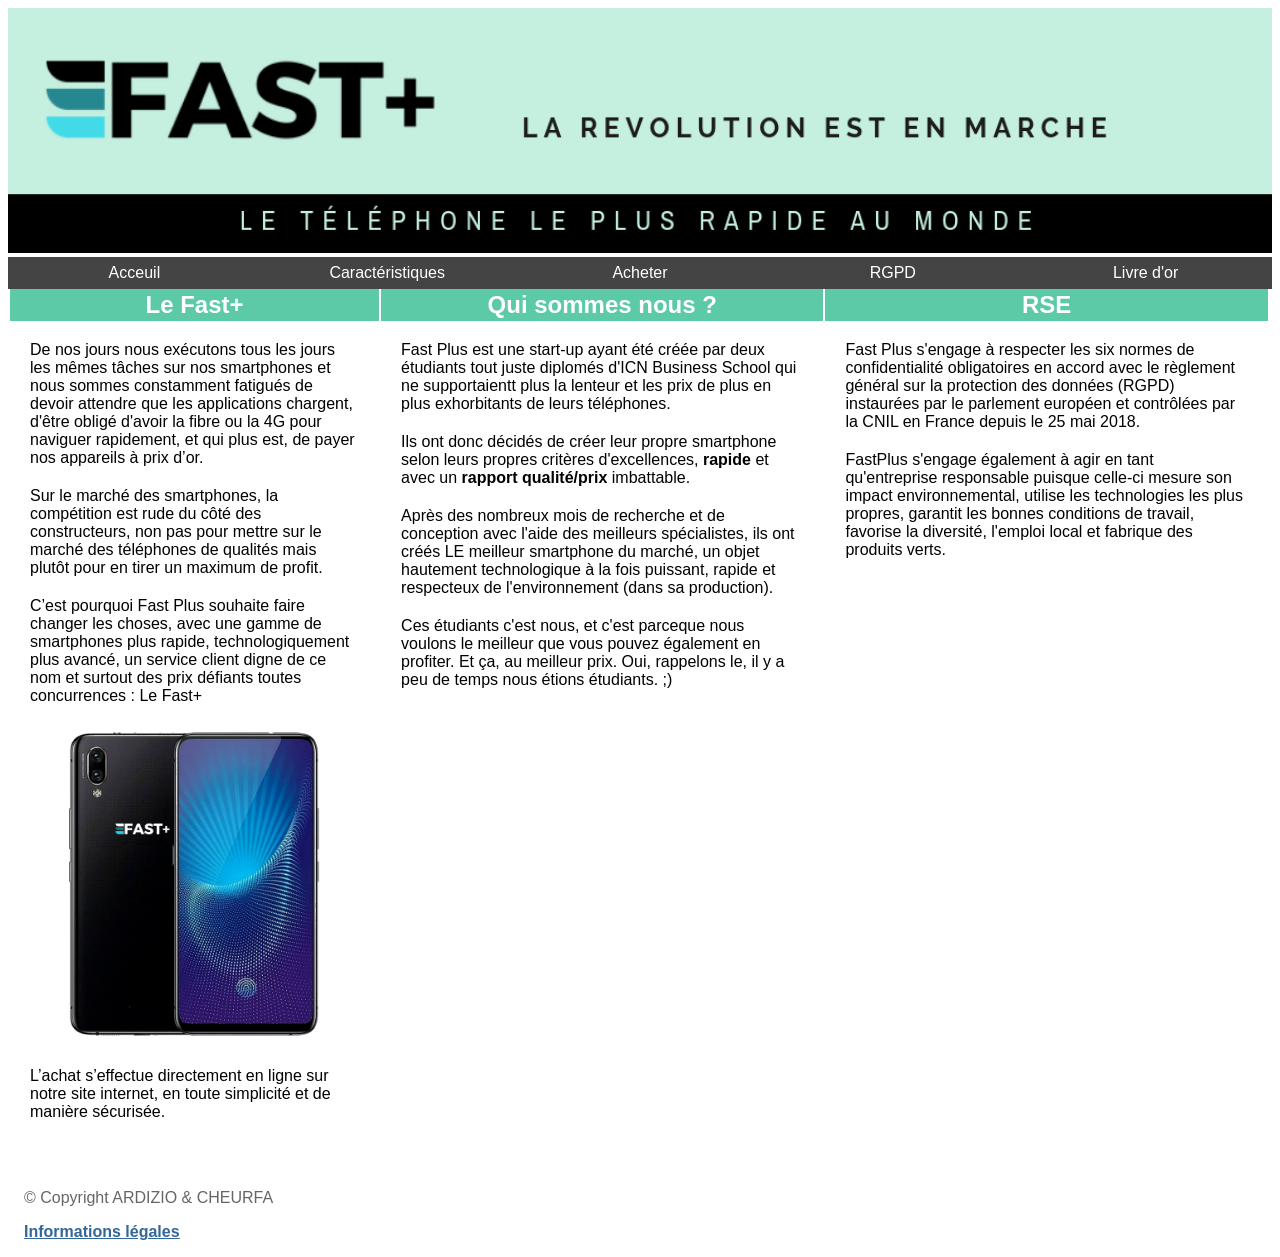
<file: index.html>
<!DOCTYPE HTML
    PUBLIC "-//W3C//DTD XHTML 1.0 Strict //EN"
   "http://www.w3.org/TR/xhtml11/DTD/xhtml11-strick.dtd">
<html lang="fr">

<head>
  <title>Fast+ ! Le smartphone le plus rapide au monde</title>
  <meta charset="utf-8">
  <meta name="description" content="TP CSS Thierry ARDIZIO & Patrick CHEURFA">
  <meta name="keywords" content="HTML, XHTML, ICN, TP, CSS">
  <meta name="author" content="Thierry ARDIZIO & Patrick CHEURFA">
  <meta charset="utf-8">
  <link rel="stylesheet" href="monstyle4.css" />
</head>

<header>

  <div class="img">
    <img src="images/bannieretop.png">
  </div>

</header>

<body>

	<div id="menu">
		<ul>
			<li><a href="index.html">Acceuil</a></li>
			<li><a href="cts.html">Caractéristiques</a></li>
			<li><a href="acheter1.php">Acheter</a></li>
			<li><a href="RGPD.html">RGPD</a></li>
      <li><a href="livredor.php">Livre d'or</a></li>
		</ul>
	</div>
	<div id="col1">
		<h2>Le Fast+</h2>
    <p>De nos jours nous exécutons tous les jours les mêmes tâches sur nos smartphones et nous sommes constamment fatigués de devoir attendre que les applications chargent, d'être obligé d'avoir la fibre ou la 4G pour naviguer rapidement, et qui plus est, de payer nos appareils à prix d’or.</p>
    <p>Sur le marché des smartphones, la compétition est rude du côté des constructeurs, non pas pour mettre sur le marché des téléphones de qualités mais plutôt pour en tirer un maximum de profit.</p>
    <p>C’est pourquoi Fast Plus souhaite faire changer les choses, avec une gamme de smartphones plus rapide, technologiquement plus avancé, un service client digne de ce nom et surtout des prix défiants toutes concurrences : Le Fast+</p>
		<p align="left"><a href="cts.html"> <img src="images/telfastp.png"> </a></p>
    <p>L’achat s’effectue directement en ligne sur notre site internet, en toute simplicité et de manière sécurisée.</p>
	</div>
	<div id="col2">
		<h2>Qui sommes nous ?</h2>
    <p align="left"> Fast Plus est une start-up ayant été créée par deux étudiants tout juste diplomés d'ICN Business School qui ne supportaientt plus la lenteur et les prix de plus en plus exhorbitants de leurs téléphones.
    <p> Ils ont donc décidés de créer leur propre smartphone selon leurs propres critères d'excellences, <b> rapide </b> et avec un <b> rapport qualité/prix </b> imbattable.</p>
    <p>Après des nombreux mois de recherche et de conception avec l'aide des meilleurs spécialistes, ils ont créés LE meilleur smartphone du marché, un objet hautement technologique à la fois puissant, rapide et respecteux de l'environnement (dans sa production).</p>
    <p>Ces étudiants c'est nous, et c'est parceque nous voulons le meilleur que vous pouvez également en profiter. Et ça, au meilleur prix. Oui, rappelons le, il y a peu de temps nous étions étudiants. ;)</p>
    </p>
	</div>
  <div id="col3">
		<h2>RSE</h2>
    <p align="left">
      Fast Plus s'engage à respecter les six normes de confidentialité obligatoires en accord avec le règlement général sur la protection des données (RGPD) instaurées par le parlement européen et contrôlées par la CNIL en France depuis le 25 mai
      2018.
      <p> FastPlus s'engage également à agir en tant qu'entreprise responsable puisque celle-ci mesure son impact environnemental, utilise les technologies les plus propres, garantit les bonnes conditions de travail, favorise la diversité,
      l'emploi local et fabrique des produits verts. </p> </b>
    </p>
	</div>

  <div class="mention">
    <p> © Copyright ARDIZIO & CHEURFA </p>
    <p> <b> <u> <a href="RGPD.html">Informations légales </b> </u> </a> </p>
  </div>

</body>

</html>
</file>
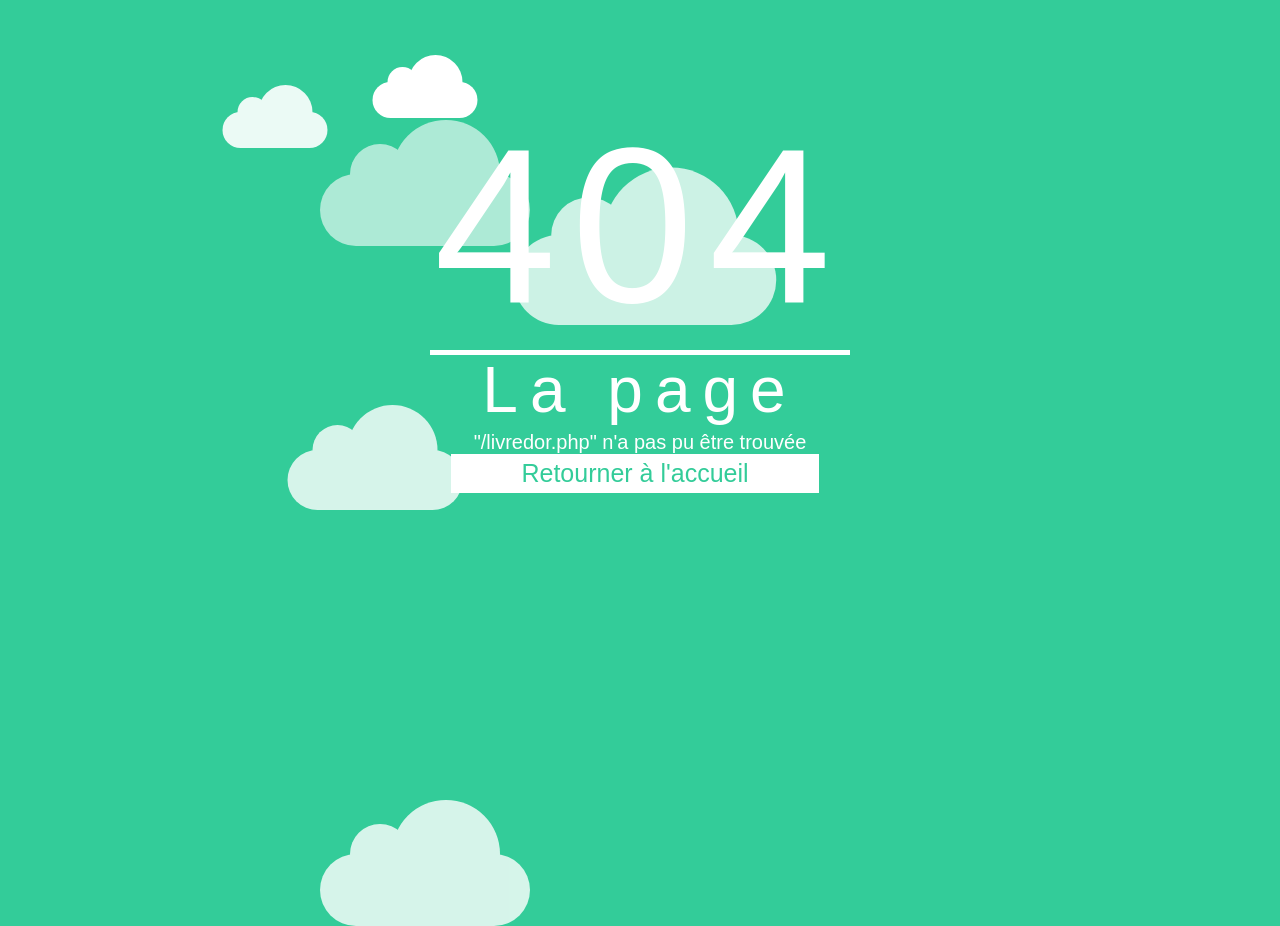
<file: 404 Not Found.html>
<!DOCTYPE html PUBLIC "-//W3C//DTD XHTML+RDFa 1.0//EN" "http://www.w3.org/MarkUp/DTD/xhtml-rdfa-1.dtd">
<html xmlns="http://www.w3.org/1999/xhtml">

<head>
  <title>404 Not Found</title>
  <style>
    @import url(https://fonts.googleapis.com/css?family=opensans:500);

    ._1,
    ._404,
    .c {
      position: relative
    }

    body {
      background: #3c9;
      color: #fff;
      font-family: 'Open Sans', sans-serif;
      max-height: 700px;
      overflow: hidden
    }

    .c {
      text-align: center;
      display: block;
      width: 80%;
      margin: 100px auto
    }

    ._404 {
      font-size: 220px;
      display: inline-block;
      z-index: 2;
      height: 250px;
      letter-spacing: 15px
    }

    ._1,
    ._2 {
      display: block;
      text-align: center
    }

    ._1 {
      letter-spacing: 12px;
      font-size: 4em;
      line-height: 80%
    }

    ._2 {
      position: relative;
      font-size: 20px;
      margin-top: 15px;
    }

    .btn,
    .text,
    hr:after {
      display: inline-block;
      position: relative
    }

    .text {
      font-size: 70px;
      text-align: center;
      margin: 19px 0 0;
      z-index: 3;
      width: 100%;
      line-height: 1.2em
    }

    .btn {
      background-color: #fff;
      width: 358px;
      padding: 5px;
      z-index: 5;
      font-size: 25px;
      margin: 0 10px 0 auto;
      color: #3c9;
      text-decoration: none
    }

    .right {
      float: right;
      width: 60%
    }

    hr {
      padding: 0;
      border: none;
      border-top: 5px solid #fff;
      color: #fff;
      text-align: center;
      margin: 0 auto;
      width: 420px;
      height: 10px;
      z-index: -10
    }

    hr:after {
      content: "\2022";
      top: -.75em;
      font-size: 2em;
      padding: 0 .2em;
      background: #3c9
    }

    .cloud {
      width: 350px;
      height: 120px;
      background: #FFF;
      background: linear-gradient(top, #FFF 100%);
      background: -webkit-linear-gradient(top, #FFF 100%);
      background: -moz-linear-gradient(top, #FFF 100%);
      background: -ms-linear-gradient(top, #FFF 100%);
      background: -o-linear-gradient(top, #FFF 100%);
      border-radius: 100px;
      -webkit-border-radius: 100px;
      -moz-border-radius: 100px;
      position: absolute;
      margin: 120px auto 20px;
      z-index: -1;
      transition: ease 1s
    }

    .cloud:after,
    .cloud:before {
      content: '';
      position: absolute;
      background: #FFF;
      z-index: -1
    }

    .cloud:after {
      width: 100px;
      height: 100px;
      top: -50px;
      left: 50px;
      border-radius: 100px;
      -webkit-border-radius: 100px;
      -moz-border-radius: 100px
    }

    .cloud:before {
      width: 180px;
      height: 180px;
      top: -90px;
      right: 50px;
      border-radius: 200px;
      -webkit-border-radius: 200px;
      -moz-border-radius: 200px
    }

    .x1 {
      top: -50px;
      left: 100px;
      -webkit-transform: scale(.3);
      -moz-transform: scale(.3);
      transform: scale(.3);
      opacity: .9;
      -webkit-animation: moveclouds 15s linear infinite;
      -moz-animation: moveclouds 15s linear infinite;
      -o-animation: moveclouds 15s linear infinite
    }

    .x1_5 {
      top: -80px;
      left: 250px;
      -webkit-transform: scale(.3);
      -moz-transform: scale(.3);
      transform: scale(.3);
      -webkit-animation: moveclouds 17s linear infinite;
      -moz-animation: moveclouds 17s linear infinite;
      -o-animation: moveclouds 17s linear infinite
    }

    .x2,
    .x3 {
      left: 250px;
      -webkit-animation: moveclouds 25s linear infinite;
      -moz-animation: moveclouds 25s linear infinite;
      -o-animation: moveclouds 25s linear infinite
    }

    .x2 {
      top: 30px;
      -webkit-transform: scale(.6);
      -moz-transform: scale(.6);
      transform: scale(.6);
      opacity: .6
    }

    .x3 {
      bottom: -70px;
      -webkit-transform: scale(.6);
      -moz-transform: scale(.6);
      transform: scale(.6);
      opacity: .8
    }

    .x4 {
      left: 470px;
      botttom: 20px;
      -webkit-transform: scale(.75);
      -moz-transform: scale(.75);
      transform: scale(.75);
      opacity: .75;
      -webkit-animation: moveclouds 18s linear infinite;
      -moz-animation: moveclouds 18s linear infinite;
      -o-animation: moveclouds 18s linear infinite
    }

    .x5 {
      left: 200px;
      top: 300px;
      -webkit-transform: scale(.5);
      -moz-transform: scale(.5);
      transform: scale(.5);
      opacity: .8;
      -webkit-animation: moveclouds 20s linear infinite;
      -moz-animation: moveclouds 20s linear infinite;
      -o-animation: moveclouds 20s linear infinite
    }

    @-webkit-keyframes moveclouds {
      0% {
        margin-left: 1000px
      }

      100% {
        margin-left: -1000px
      }
    }

    @-moz-keyframes moveclouds {
      0% {
        margin-left: 1000px
      }

      100% {
        margin-left: -1000px
      }
    }

    @-o-keyframes moveclouds {
      0% {
        margin-left: 1000px
      }

      100% {
        margin-left: -1000px
      }
    }
  </style>
</head>

<body>
  <div id="clouds">
    <div class="cloud x1"></div>
    <div class="cloud x1_5"></div>
    <div class="cloud x2"></div>
    <div class="cloud x3"></div>
    <div class="cloud x4"></div>
    <div class="cloud x5"></div>
  </div>
  <div class='c'>
    <div class='_404'>404</div>
    <hr>
    <div class='_1'>La page</div>
    <div class='_2'>"/livredor.php" n'a pas pu être trouvée </div>
    <a class='btn' href='/'>Retourner à l'accueil</a>
  </div>
</body>

</html>
</file>
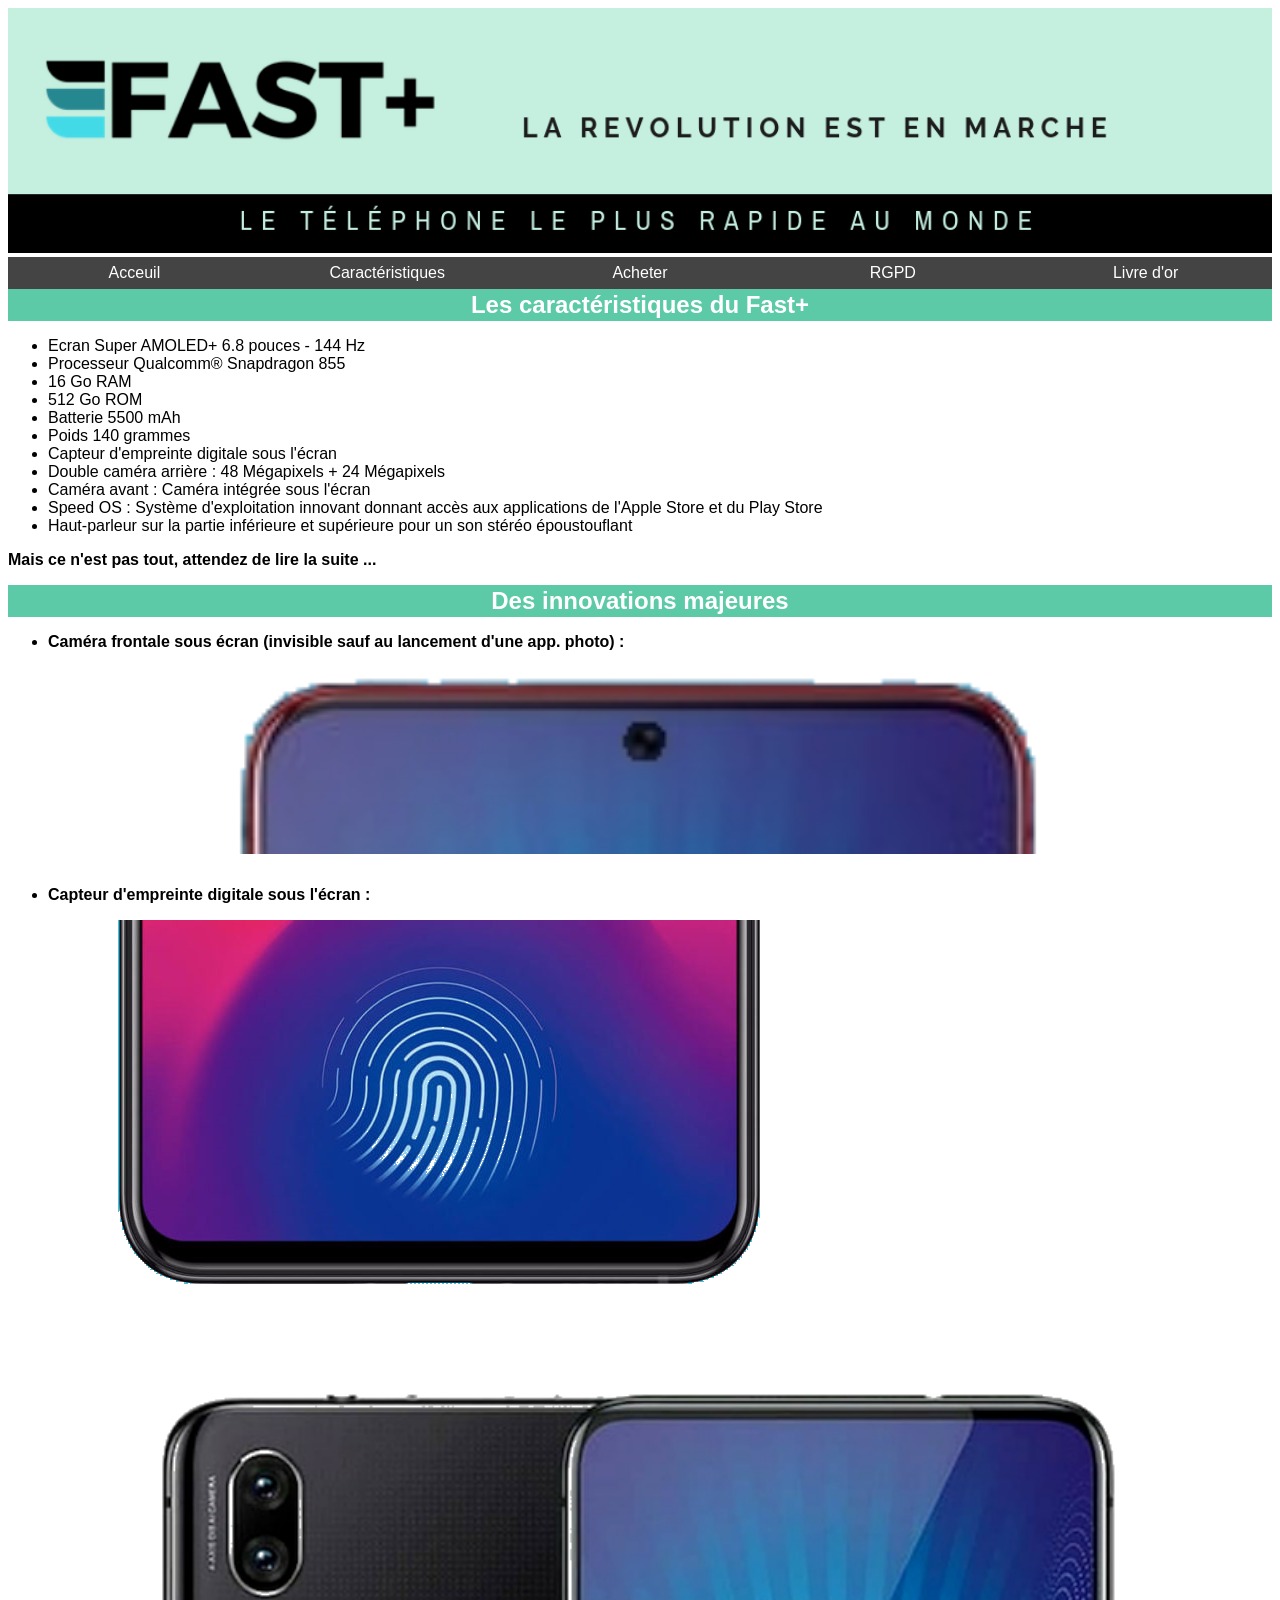
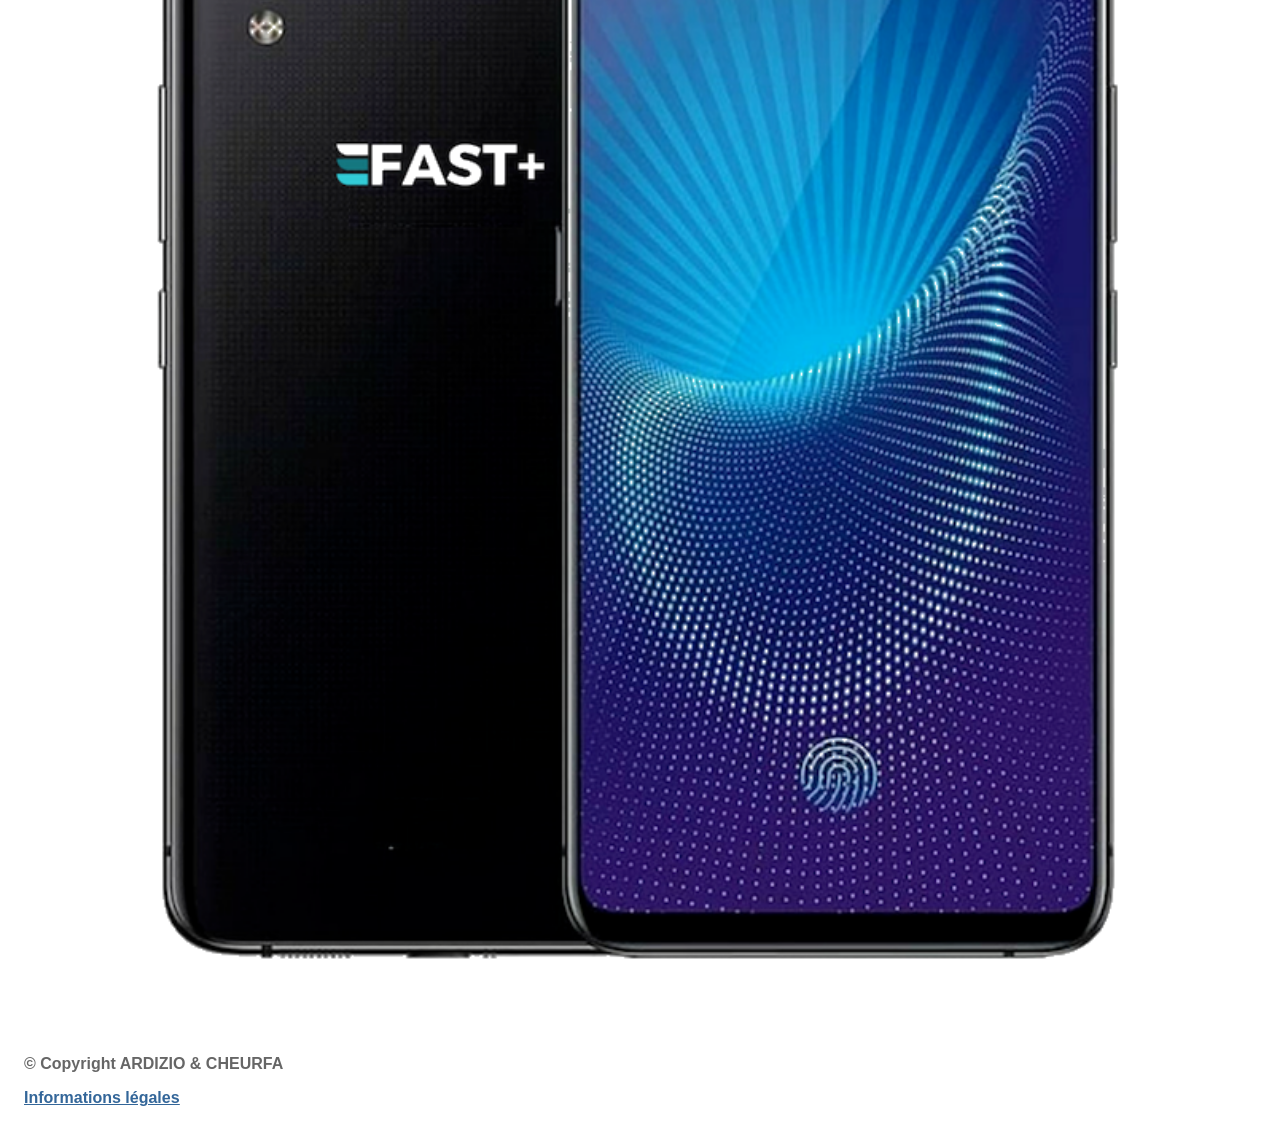
<file: cts.html>
<!DOCTYPE HTML
    PUBLIC "-//W3C//DTD XHTML 1.0 Strict //EN"
   "http://www.w3.org/TR/xhtml11/DTD/xhtml11-strick.dtd">
<html>

<head>
  <meta name="description" content="TP CSS Thierry ARDIZIO & Patrick CHEURFA">
  <meta name="keywords" content="HTML,XHTML,ICN, TP, CSS">
  <meta name="author" content="Thierry ARDIZIO & Patrick CHEURFA">
  <meta charset="utf-8">
  <link rel="stylesheet" href="monstyle4.css" />
  <title> Caractéristiques Fast+ </title>
</head>

<header>

  <div class="img">
    <img src="images/bannieretop.png">
  </div>

</header>

<body>
  <div id="menu">
    <ul>
      <li><a href="index.html">Acceuil</a></li>
      <li><a href="cts.html">Caractéristiques</a></li>
      <li><a href="acheter1.php">Acheter</a></li>
			<li><a href="RGPD.html">RGPD</a></li>
      <li><a href="livredor.php">Livre d'or</a></li>
    </ul>
  </div>

  <h2>Les caractéristiques du Fast+</h2>
  <div class="cts1">
    <ul>
      <li>Ecran Super AMOLED+ 6.8 pouces - 144 Hz</li>
      <li>Processeur Qualcomm® Snapdragon 855</li>
      <li>16 Go RAM</li>
      <li>512 Go ROM</li>
      <li>Batterie 5500 mAh</li>
      <li>Poids 140 grammes</li>
      <li>Capteur d'empreinte digitale sous l'écran</li>
      <li>Double caméra arrière : 48 Mégapixels + 24 Mégapixels</li>
      <li>Caméra avant : Caméra intégrée sous l'écran</li>
      <li>Speed OS : Système d'exploitation innovant donnant accès aux applications de l'Apple Store et du Play Store</li>
      <li>Haut-parleur sur la partie inférieure et supérieure pour un son stéréo époustouflant</li>
    </ul>
  </div>

  <p> <b> Mais ce n'est pas tout, attendez de lire la suite ...</p>

  <h2>Des innovations majeures</h2>
  <div class="cts2">
    <p>
      <ul>
        <li>Caméra frontale sous écran (invisible sauf au lancement d'une app. photo) :</li>
      </ul>
    </p>
    <p> <img images/src="images/teltop.png" align="middle"> </p>
  </div>

  <div class="cts3">
    <ul>
    <li>Capteur d'empreinte digitale sous l'écran :</li></ul>
    <p> <img width="80%" height="99%" images/src="images/telbot.png" hspace="50"</p>
  </div>

  <img width="75%" height="70%" images/src="images/telfastp.png"> </body> </html>

  <div class="mention">
    <p> © Copyright ARDIZIO & CHEURFA </p>
    <p> <b> <u> <a href="RGPD.html">Informations légales </b> </u> </a> </p>
  </div>

</body>

</html>
</file>
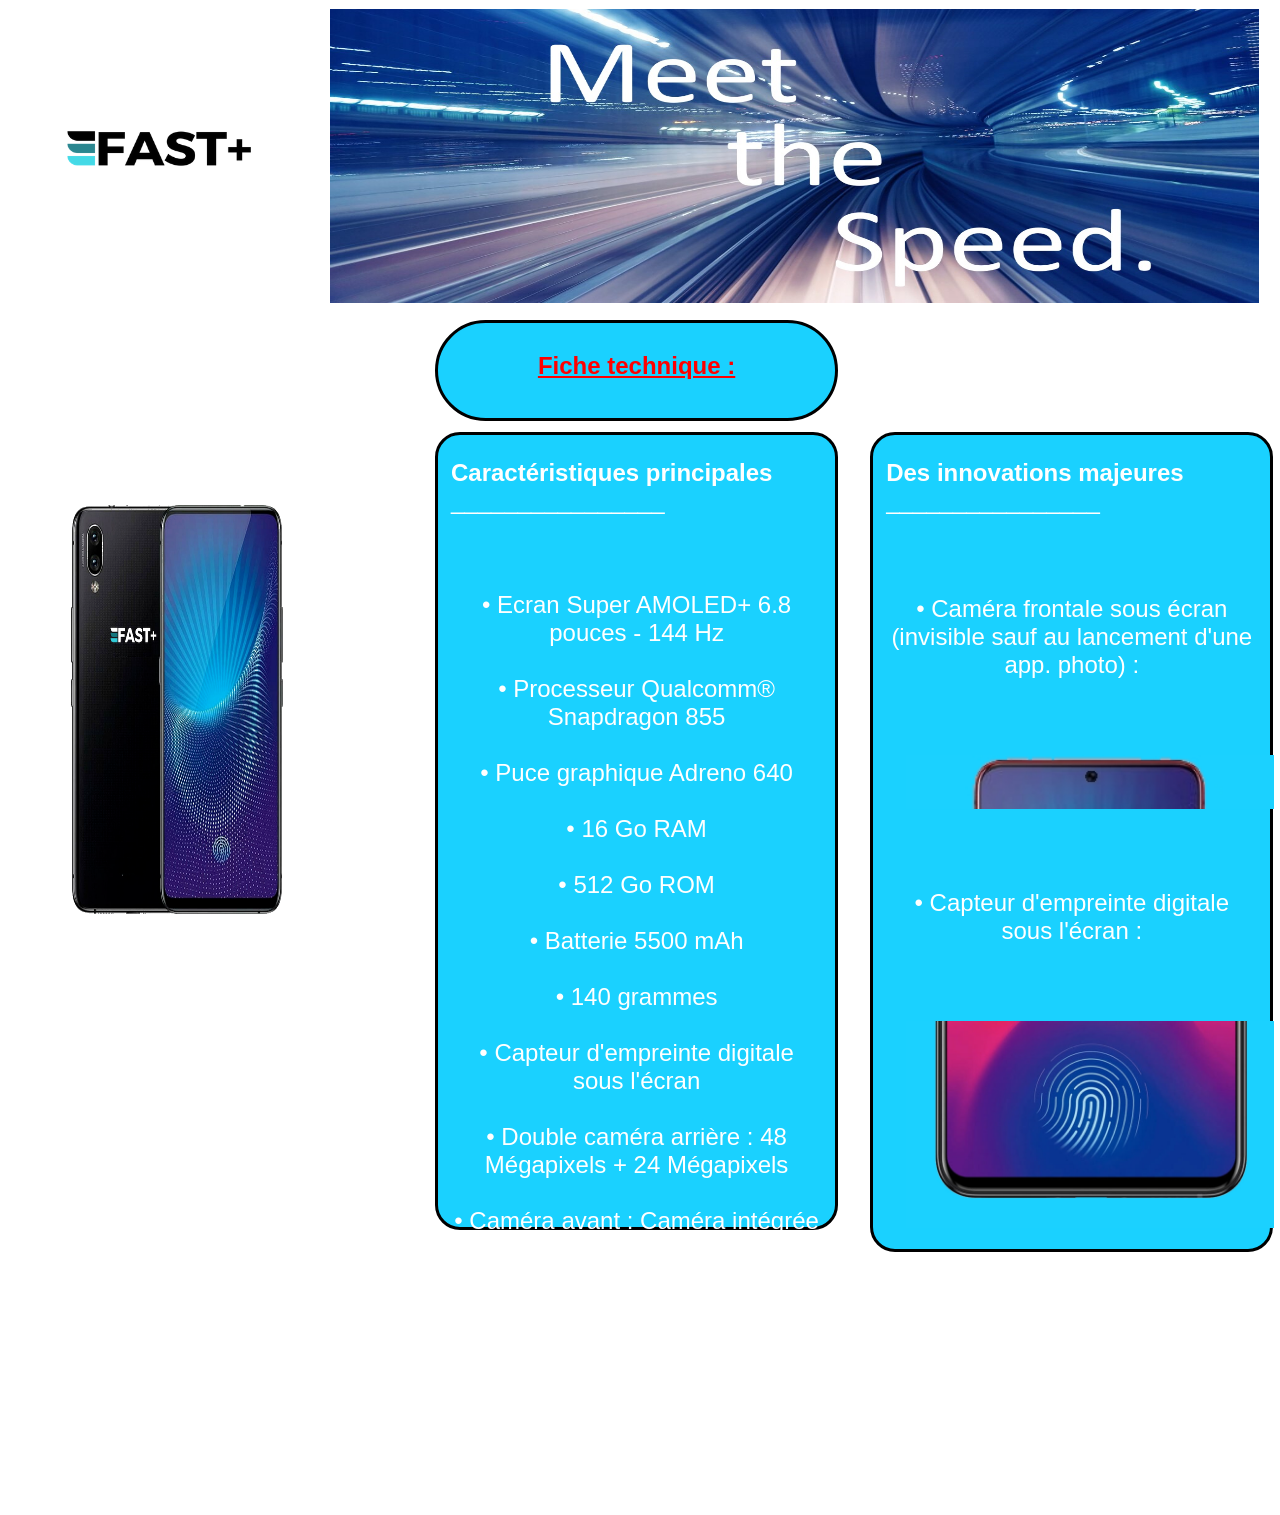
<file: cts_OLD.html>
<!DOCTYPE HTML
    PUBLIC "-//W3C//DTD XHTML 1.0 Strict //EN"
   "http://www.w3.org/TR/xhtml11/DTD/xhtml11-strick.dtd">
<html>
<head>
  <meta name="description" content="TP CSS Thierry ARDIZIO & Patrick CHEURFA">
<meta name="keywords" content="HTML,XHTML,ICN, TP, CSS">
<meta name="author" content="Thierry ARDIZIO & Patrick CHEURFA">
  <meta charset="utf-8">
<link rel="stylesheet" href="monstyle.css"/>
<title> Caractéristiques Fast+ </title>
</head>
<body scrolling="yes">
<header> <img width="25%" height="99%" images/src="images/logo.png">
  <img width="74%" height="99%" images/src="images/bandeau.jpg"> </header>

  <div class= "ctsm"> <font size="5" face="arial" color="#ff0000"> <p align="middle">  <b> <u> Fiche technique :
  </u> </b>
  </div>

  <div class= "ctsm1"> <font size="5" face="arial" color="#FFFFFF"> <p align="left">  <b> Caractéristiques principales
  </b> <br> ________________ </p>
  <br>
  <p align="middle"> • Ecran Super AMOLED+ 6.8 pouces - 144 Hz <br> <br> • Processeur Qualcomm® Snapdragon 855 <br> <br> • Puce graphique Adreno 640
    <br> <br> • 16 Go RAM <br> <br> • 512 Go ROM <br> <br> • Batterie 5500 mAh
    <br> <br> • 140 grammes
    <br> <br> • Capteur d'empreinte digitale sous l'écran
    <br> <br> • Double caméra arrière : 48 Mégapixels + 24 Mégapixels
    <br> <br> • Caméra avant : Caméra intégrée sous l'écran
    <br> <br> • Speed OS : Système d'exploitation innovant donnant accès aux applications de l'Apple Store et du Play Store
    <br> <br> • Haut-parleur sur la partie inférieure et supérieure pour un son stéréo époustouflant
  </p>
  </div>

  <div class= "ctsm2"> <font size="5" face="arial" color="#FFFFFF"> <p align="left">  <b> Des innovations majeures
 </b> <br> ________________ </p>
  <p align="middle">
  <br> <br> • Caméra frontale sous écran (invisible sauf au lancement d'une app. photo) :
  </p>
  <br>
  <p> <img width= "99%" height="99%" images/src="images/telfastpc.jpg" hspace ="20" align="middle"> </p>
    <p align="middle">
    <br> <br> • Capteur d'empreinte digitale sous l'écran :
    </p>
    <br>
    <p> <img width= "99%" height="99%" images/src="images/fpsensor.jpg" hspace ="20" align="middle"> </p>
  </div>

  <div class= "ctsg"> <img width="75%" height="70%" images/src="images/telfastp.png">

  </div>




</body>
</html>
</file>
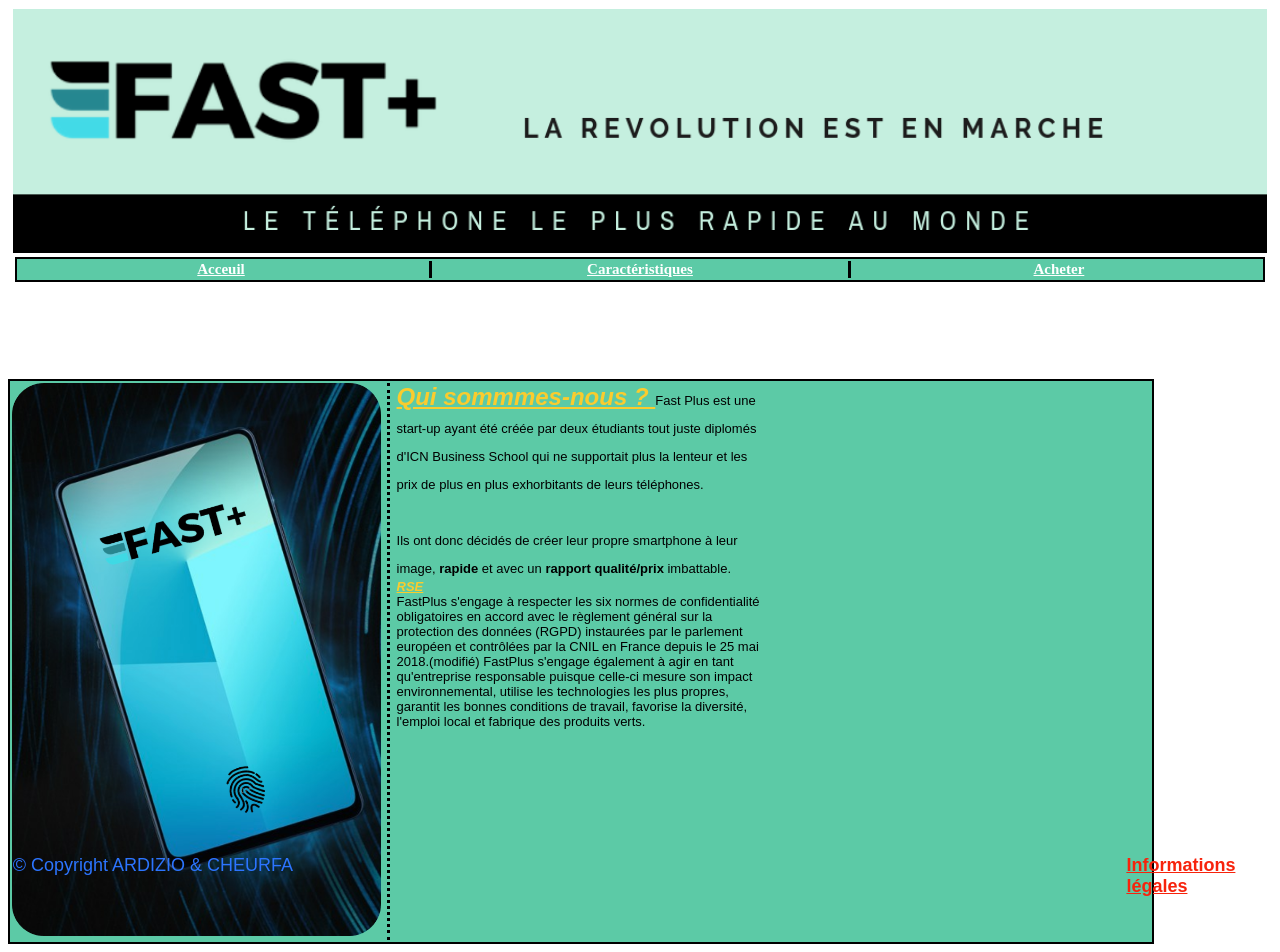
<file: index2.html>
<!DOCTYPE HTML
    PUBLIC "-//W3C//DTD XHTML 1.0 Strict //EN"
   "http://www.w3.org/TR/xhtml11/DTD/xhtml11-strick.dtd">
<html>

<head>
  <meta name="description" content="TP CSS Thierry ARDIZIO & Patrick CHEURFA">
  <meta name="keywords" content="HTML,XHTML,ICN, TP, CSS">
  <meta name="author" content="Thierry ARDIZIO & Patrick CHEURFA">
  <meta charset="utf-8">
  <link rel="stylesheet" href="monstyle2.css" />
  <title> Fast+ </title>
</head>

<body scrolling="no">
  <header>
    <div class="img">
      <img src="images/bannieretop.png">
    </div>
    <div class="onglets">
      <p align="center"> <a href="index2.html"> <b>Acceuil</b> </a> </p>
      <p align="center"> <a href="cts.html"> <b>Caractéristiques</b> </a> </p>
      <p align="center"> <a href="url acheter"> <b>Acheter</b> </a> </p>
    </div>
  </header>

  <div class="ongletsbody">
    <p>
      <a href="cts.html"> <img width="80%" height="99%" src="images/tel.png"> </a>
    </p>
    <p>
      <font size="5" face="arial" color="#FACC2E">
        <b> <i> <u> Qui sommmes-nous ?
              </u> </i> </b>
          <font size="2" face="arial" color="#00000">
            Fast Plus est une start-up ayant été créée par deux étudiants tout juste diplomés d'ICN Business School qui ne supportait plus la lenteur et les prix de plus en plus exhorbitants de leurs téléphones. <br>
            <br> Ils ont donc décidés de créer leur propre smartphone à leur image, <b> rapide </b> et avec un <b> rapport qualité/prix </b> imbattable.
          </font>
        </p>

        <font size="2" face="arial" color="#FACC2E">
          <p><font size="2" face="arial" color="#FACC2E"><b> <i> <u> RSE
                </u> </i> </b>
        </font>
        <font size="2" face="arial" color="#00000">
          <br>
          FastPlus s'engage à respecter les six normes de confidentialité obligatoires en accord avec le règlement général sur la protection des données (RGPD) instaurées par le parlement européen et contrôlées par la CNIL en France depuis le
          25 mai 2018.(modifié)
          FastPlus s'engage également à agir en tant qu'entreprise responsable puisque celle-ci mesure son impact environnemental, utilise les technologies les plus propres, garantit les bonnes conditions de travail, favorise la diversité, l'emploi
          local et fabrique des produits verts.
        </font>
    </p>
  </div>

  <div class="cl">
    <font size="4" face="arial" color="2C75FF"> © Copyright ARDIZIO & CHEURFA </font>
  </div>

  <div class="cl2">
    <font size="4" face="arial" color="F7230C"> <b> <u> Informations légales </b> </u> </font>
  </div>

</body>

</html>
</file>
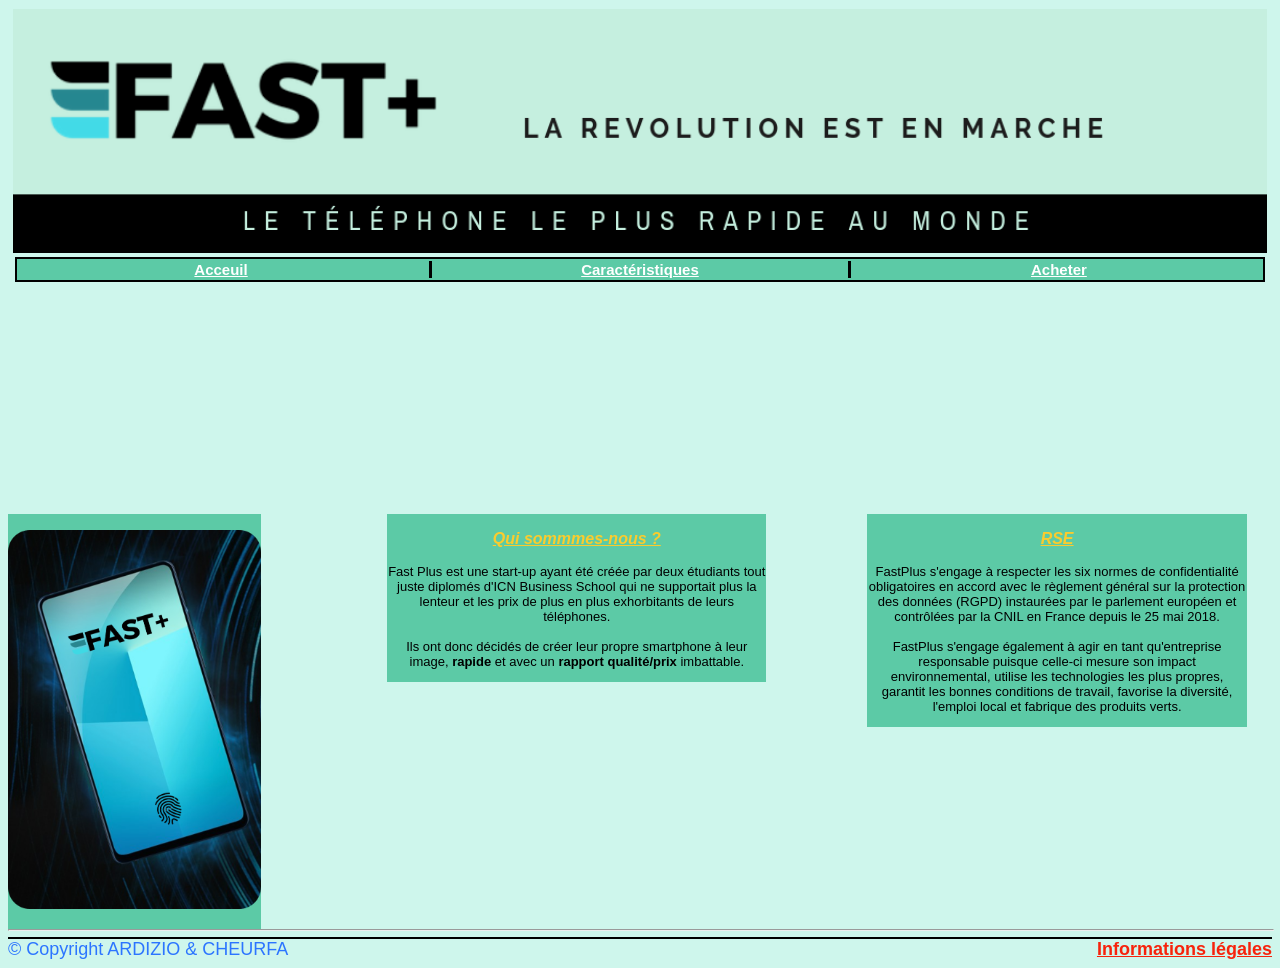
<file: index3.html>
<!DOCTYPE HTML
    PUBLIC "-//W3C//DTD XHTML 1.0 Strict //EN"
   "http://www.w3.org/TR/xhtml11/DTD/xhtml11-strick.dtd">
<html>

<head>
  <meta name="description" content="TP CSS Thierry ARDIZIO & Patrick CHEURFA">
  <meta name="keywords" content="HTML,XHTML,ICN, TP, CSS">
  <meta name="author" content="Thierry ARDIZIO & Patrick CHEURFA">
  <meta charset="utf-8">
  <link rel="stylesheet" href="monstyle3.css" />
  <title> Fast+ </title>
</head>

<header>
  <div class="img">
    <img src="images/bannieretop.png">
  </div>
  <div class="onglets">
    <p align="center"> <a href="index2.html"> <b>Acceuil</b> </a> </p>
    <p align="center"> <a href="cts.html"> <b>Caractéristiques</b> </a> </p>
    <p align="center"> <a href="url acheter"> <b>Acheter</b> </a> </p>
  </div>
</header>

<body>

  <div class="col1">
    <p align="middle"><a href="cts.html"> <img src="images/tel.png" width="660px"> </a>
    </p>
  </div>

  <div class="col2">
    <font size="3" face="arial" color="#FACC2E">
      <p align="center"> <b> <i> <u> Qui sommmes-nous ?
            </u> </i> </b>
      </p>
    </font>
    <font size="2" face="arial" color="#00000">
      <p align="middle"> Fast Plus est une start-up ayant été créée par deux étudiants tout juste diplomés d'ICN Business School qui ne supportait plus la lenteur et les prix de plus en plus exhorbitants de leurs téléphones. <br>
        <br> Ils ont donc décidés de créer leur propre smartphone à leur image, <b> rapide </b> et avec un <b> rapport qualité/prix </b> imbattable.
      </p>
    </font>
  </div>

  <div class="col3">
    <font size="3" face="arial" color="#FACC2E">
      <p align="middle"> <b> <i> <u> RSE
            </u> </i> </b>
      </p>
    </font>
    <font size="2" face="arial" color="#00000">
      <p align="middle">
        FastPlus s'engage à respecter les six normes de confidentialité obligatoires en accord avec le règlement général sur la protection des données (RGPD) instaurées par le parlement européen et contrôlées par la CNIL en France depuis le 25 mai
        2018.
        <br>
        <br>
        FastPlus s'engage également à agir en tant qu'entreprise responsable puisque celle-ci mesure son impact environnemental, utilise les technologies les plus propres, garantit les bonnes conditions de travail, favorise la diversité,
        l'emploi
        local et fabrique des produits verts. </b>
      </p>
  </div>
</body>
 <hr>
  <footer>
    <p align="left"><font size="4" face="arial" color="2C75FF"> © Copyright ARDIZIO & CHEURFA </font></p>
    <p align="right"><font size="4" face="arial" color="F7230C"> <b> <u> Informations légales </b> </u> </font></p>
  </footer>

</html>
</file>
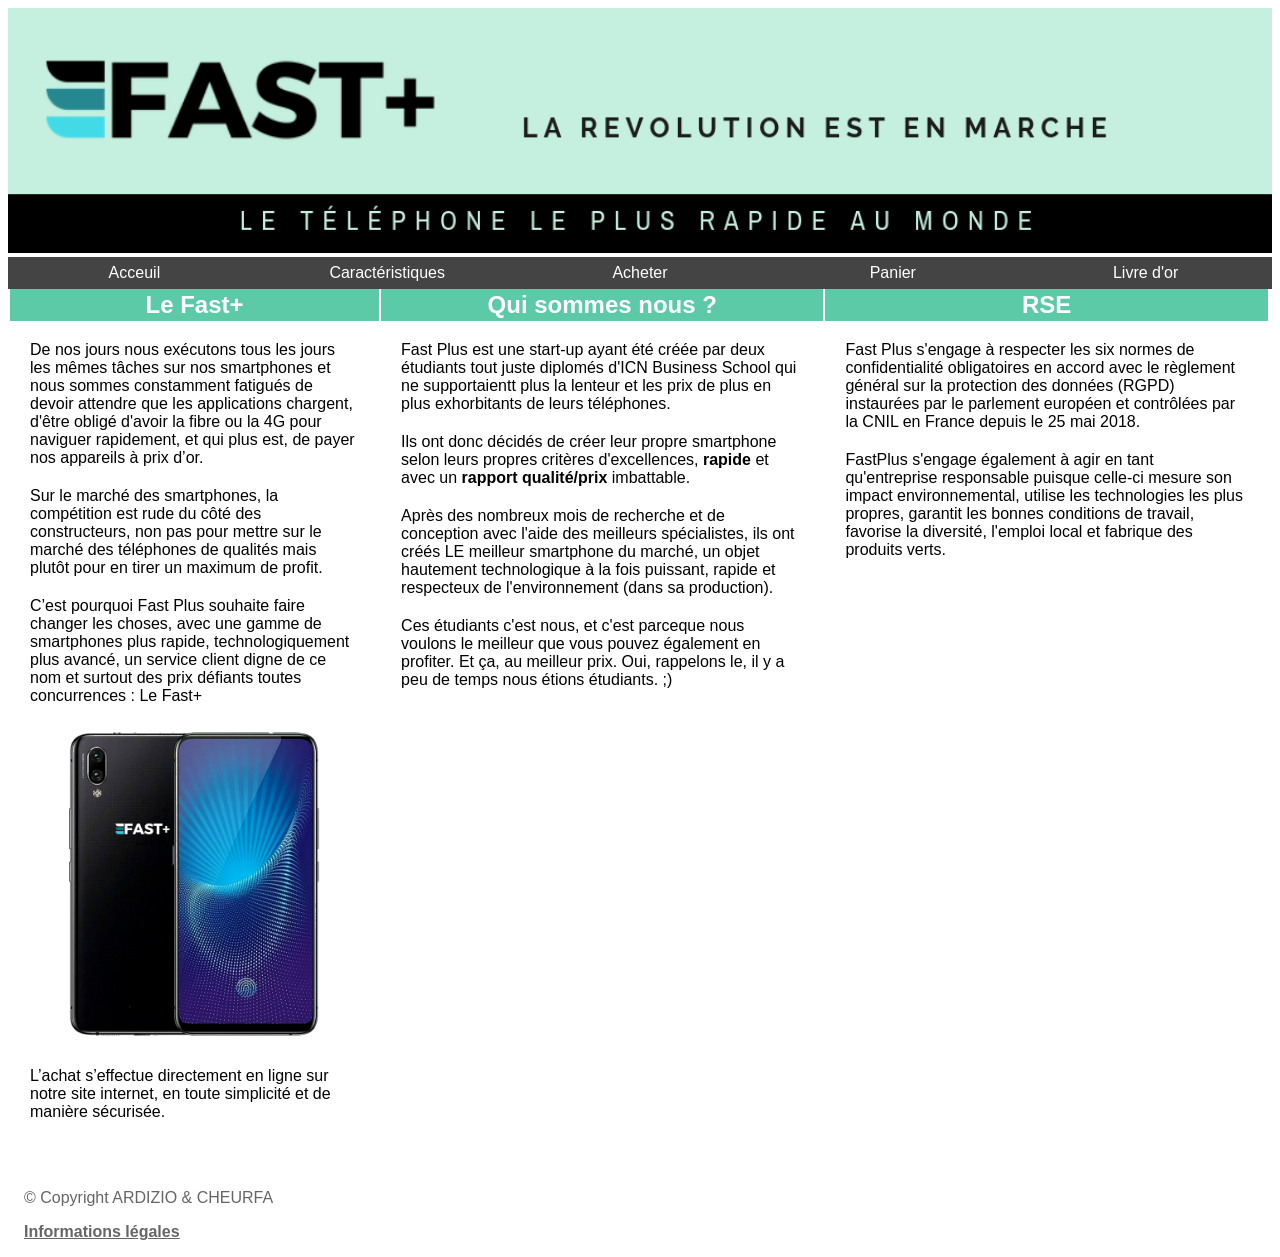
<file: index4.html>
<!DOCTYPE HTML
    PUBLIC "-//W3C//DTD XHTML 1.0 Strict //EN"
   "http://www.w3.org/TR/xhtml11/DTD/xhtml11-strick.dtd">
<html lang="fr">

<head>
  <title>Fast+ ! Le smartphone le plus rapide au monde</title>
  <meta charset="utf-8">
  <meta name="description" content="TP CSS Thierry ARDIZIO & Patrick CHEURFA">
  <meta name="keywords" content="HTML, XHTML, ICN, TP, CSS">
  <meta name="author" content="Thierry ARDIZIO & Patrick CHEURFA">
  <meta charset="utf-8">
  <link rel="stylesheet" href="monstyle4.css" />
</head>

<header>

  <div class="img">
    <img src="images/bannieretop.png">
  </div>

</header>

<body>

	<div id="menu">
		<ul>
			<li><a href="index4.html">Acceuil</a></li>
			<li><a href="cts.html">Caractéristiques</a></li>
			<li><a href="acheter.html">Acheter</a></li>
			<li><a href="panier.php">Panier</a></li>
      <li><a href="livredor.php">Livre d'or</a></li>
		</ul>
	</div>
	<div id="col1">
		<h2>Le Fast+</h2>
    <p>De nos jours nous exécutons tous les jours les mêmes tâches sur nos smartphones et nous sommes constamment fatigués de devoir attendre que les applications chargent, d'être obligé d'avoir la fibre ou la 4G pour naviguer rapidement, et qui plus est, de payer nos appareils à prix d’or.</p>
    <p>Sur le marché des smartphones, la compétition est rude du côté des constructeurs, non pas pour mettre sur le marché des téléphones de qualités mais plutôt pour en tirer un maximum de profit.</p>
    <p>C’est pourquoi Fast Plus souhaite faire changer les choses, avec une gamme de smartphones plus rapide, technologiquement plus avancé, un service client digne de ce nom et surtout des prix défiants toutes concurrences : Le Fast+</p>
		<p align="left"><a href="cts.html"> <img src="images/telfastp.png"> </a></p>
    <p>L’achat s’effectue directement en ligne sur notre site internet, en toute simplicité et de manière sécurisée.</p>
	</div>
	<div id="col2">
		<h2>Qui sommes nous ?</h2>
    <p align="left"> Fast Plus est une start-up ayant été créée par deux étudiants tout juste diplomés d'ICN Business School qui ne supportaientt plus la lenteur et les prix de plus en plus exhorbitants de leurs téléphones.
    <p> Ils ont donc décidés de créer leur propre smartphone selon leurs propres critères d'excellences, <b> rapide </b> et avec un <b> rapport qualité/prix </b> imbattable.</p>
    <p>Après des nombreux mois de recherche et de conception avec l'aide des meilleurs spécialistes, ils ont créés LE meilleur smartphone du marché, un objet hautement technologique à la fois puissant, rapide et respecteux de l'environnement (dans sa production).</p>
    <p>Ces étudiants c'est nous, et c'est parceque nous voulons le meilleur que vous pouvez également en profiter. Et ça, au meilleur prix. Oui, rappelons le, il y a peu de temps nous étions étudiants. ;)</p>
    </p>
	</div>
  <div id="col3">
		<h2>RSE</h2>
    <p align="left">
      Fast Plus s'engage à respecter les six normes de confidentialité obligatoires en accord avec le règlement général sur la protection des données (RGPD) instaurées par le parlement européen et contrôlées par la CNIL en France depuis le 25 mai
      2018.
      <p> FastPlus s'engage également à agir en tant qu'entreprise responsable puisque celle-ci mesure son impact environnemental, utilise les technologies les plus propres, garantit les bonnes conditions de travail, favorise la diversité,
      l'emploi local et fabrique des produits verts. </p> </b>
    </p>
	</div>

  <div class="mention">
    <p> © Copyright ARDIZIO & CHEURFA </p>
    <p> <b> <u> Informations légales </b> </u> </p>
  </div>

</body>

</html>
</file>
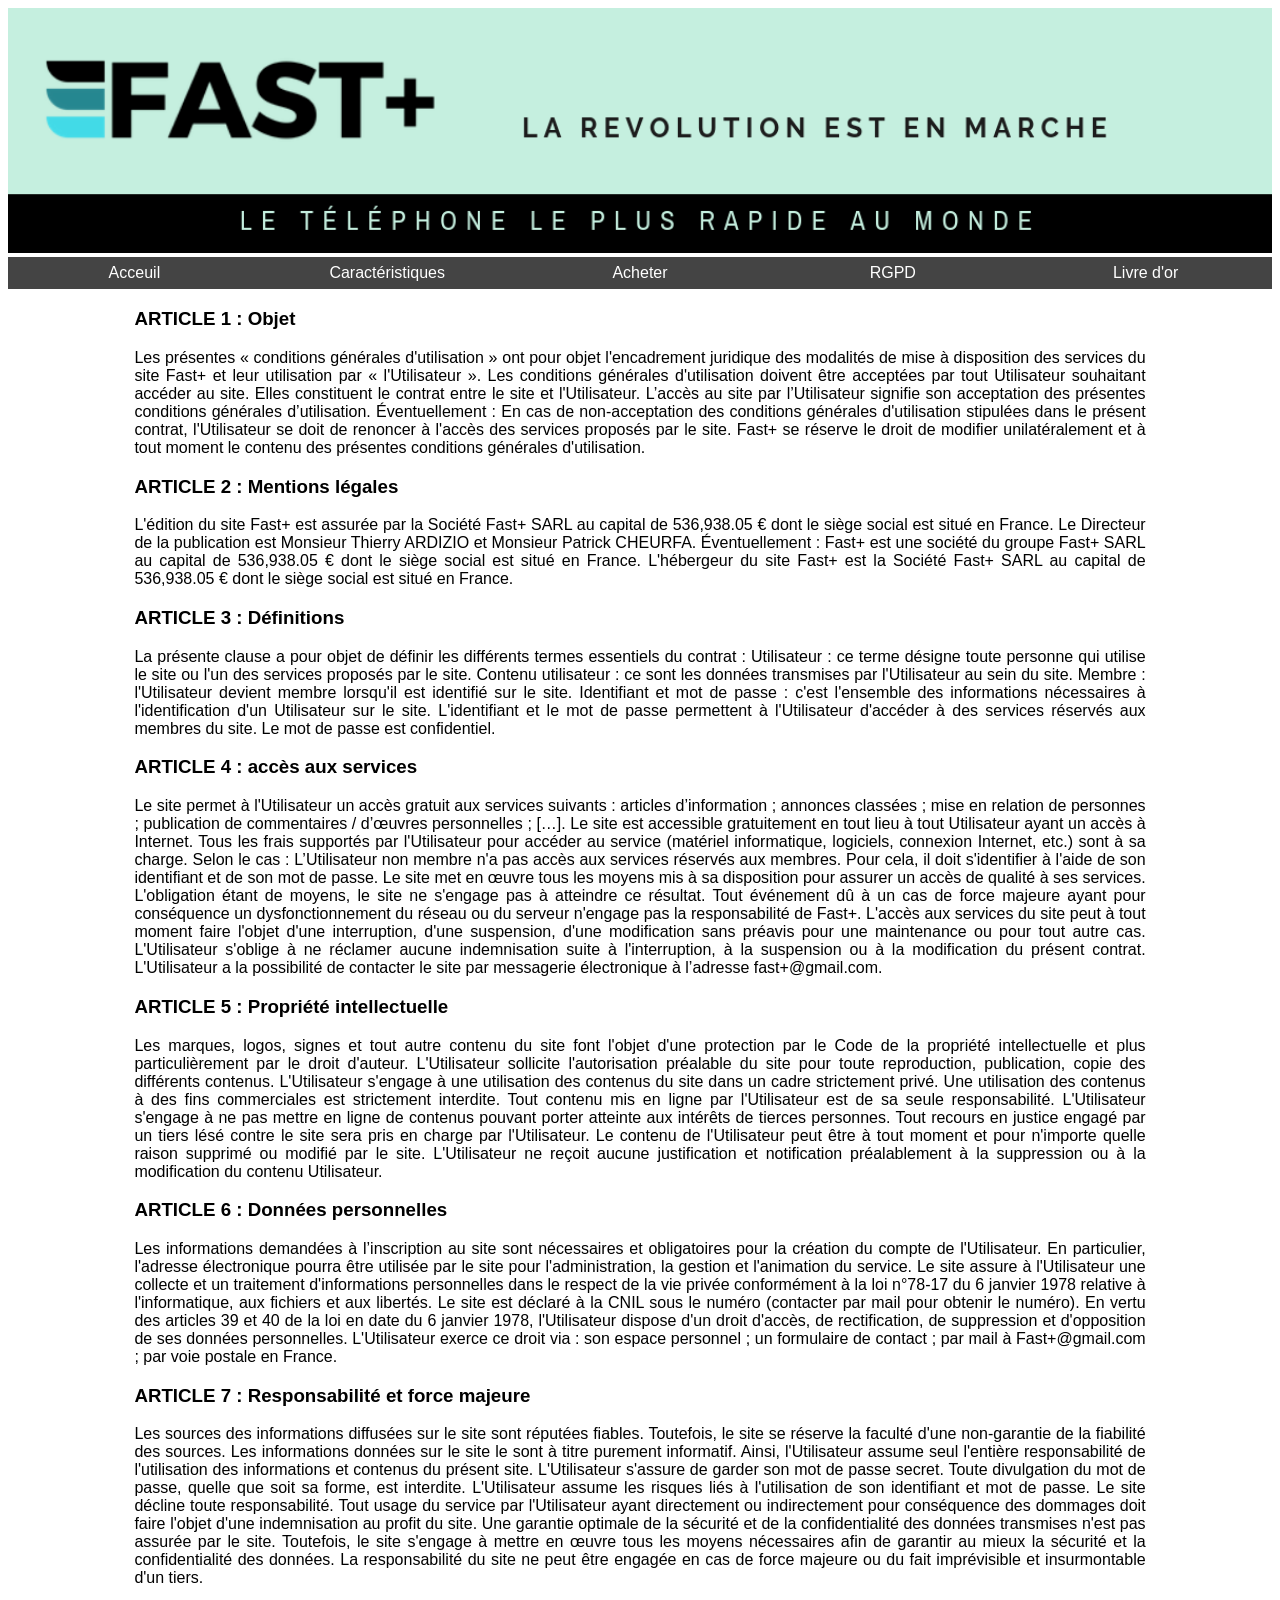
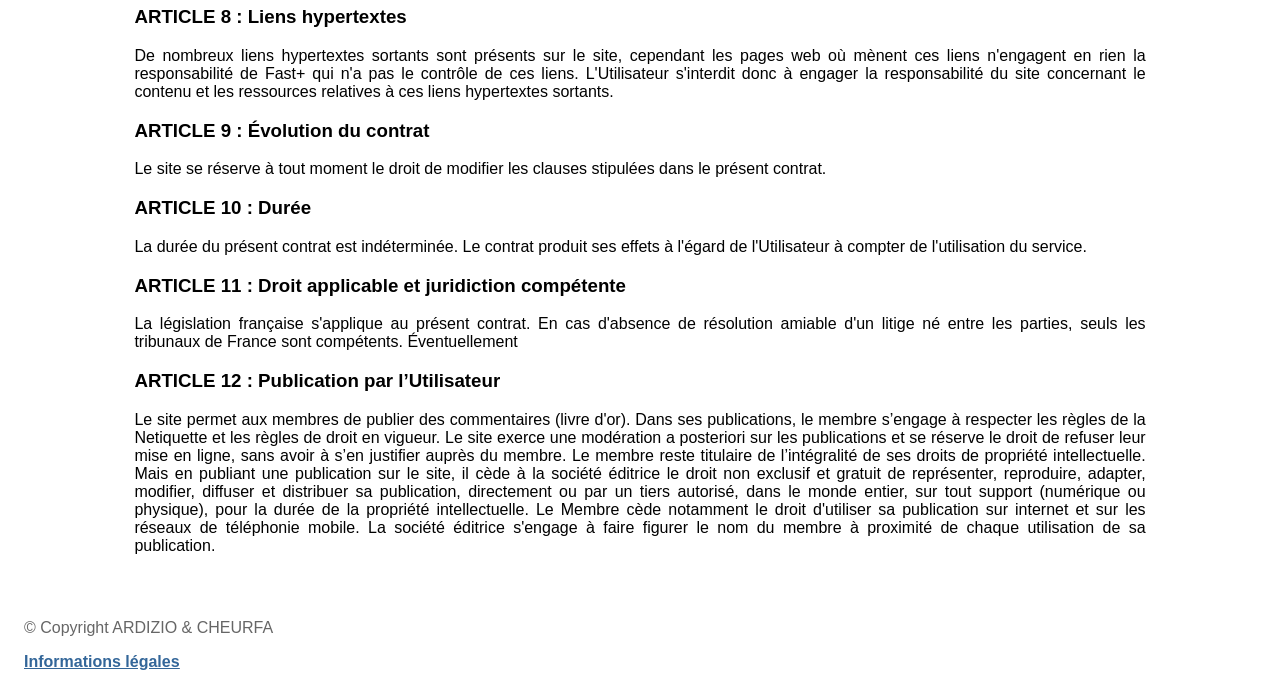
<file: RGPD.html>
<!DOCTYPE HTML
    PUBLIC "-//W3C//DTD XHTML 1.0 Strict //EN"
   "http://www.w3.org/TR/xhtml11/DTD/xhtml11-strick.dtd">
<html lang="fr">

<head>
  <title>Fast+ ! Le smartphone le plus rapide au monde</title>
  <meta charset="utf-8">
  <meta name="description" content="Site Web Thierry ARDIZIO & Patrick CHEURFA">
  <meta name="keywords" content="HTML, XHTML, ICN, TP, CSS">
  <meta name="author" content="Thierry ARDIZIO & Patrick CHEURFA">
  <meta charset="utf-8">
  <link rel="stylesheet" href="monstyle4.css" />
</head>

<header>

  <div class="img">
    <img src="images/bannieretop.png">
  </div>

</header>

<body>

  <div id="menu">
    <ul>
      <li><a href="index.html">Acceuil</a></li>
      <li><a href="cts.html">Caractéristiques</a></li>
      <li><a href="acheter1.php">Acheter</a></li>
			<li><a href="RGPD.html">RGPD</a></li>
      <li><a href="livredor.php">Livre d'or</a></li>
    </ul>
  </div>

  <div class="RGPD">
    <p>
      <h3>ARTICLE 1 : Objet</h3>

      Les présentes « conditions générales d'utilisation » ont pour objet l'encadrement juridique des modalités de mise à disposition des services du site Fast+ et leur utilisation par « l'Utilisateur ».

      Les conditions générales d'utilisation doivent être acceptées par tout Utilisateur souhaitant accéder au site. Elles constituent le contrat entre le site et l'Utilisateur. L’accès au site par l’Utilisateur signifie son acceptation des
      présentes conditions générales d’utilisation.

      Éventuellement :

      En cas de non-acceptation des conditions générales d'utilisation stipulées dans le présent contrat, l'Utilisateur se doit de renoncer à l'accès des services proposés par le site.

      Fast+ se réserve le droit de modifier unilatéralement et à tout moment le contenu des présentes conditions générales d'utilisation.

      <h3>ARTICLE 2 : Mentions légales</h3>

      L'édition du site Fast+ est assurée par la Société Fast+ SARL au capital de 536,938.05 € dont le siège social est situé en France.

      Le Directeur de la publication est Monsieur Thierry ARDIZIO et Monsieur Patrick CHEURFA.

      Éventuellement :

      Fast+ est une société du groupe Fast+ SARL au capital de 536,938.05 € dont le siège social est situé en France.

      L'hébergeur du site Fast+ est la Société Fast+ SARL au capital de 536,938.05 € dont le siège social est situé en France.

      <h3>ARTICLE 3 : Définitions</h3>

      La présente clause a pour objet de définir les différents termes essentiels du contrat :

      Utilisateur : ce terme désigne toute personne qui utilise le site ou l'un des services proposés par le site.

      Contenu utilisateur : ce sont les données transmises par l'Utilisateur au sein du site.

      Membre : l'Utilisateur devient membre lorsqu'il est identifié sur le site.

      Identifiant et mot de passe : c'est l'ensemble des informations nécessaires à l'identification d'un Utilisateur sur le site. L'identifiant et le mot de passe permettent à l'Utilisateur d'accéder à des services réservés aux membres du site. Le
      mot de passe est confidentiel.

      <h3>ARTICLE 4 : accès aux services</h3>

      Le site permet à l'Utilisateur un accès gratuit aux services suivants :

      articles d’information ;

      annonces classées ;

      mise en relation de personnes ;

      publication de commentaires / d’œuvres personnelles ;

      […].

      Le site est accessible gratuitement en tout lieu à tout Utilisateur ayant un accès à Internet. Tous les frais supportés par l'Utilisateur pour accéder au service (matériel informatique, logiciels, connexion Internet, etc.) sont à sa charge.

      Selon le cas :

      L’Utilisateur non membre n'a pas accès aux services réservés aux membres. Pour cela, il doit s'identifier à l'aide de son identifiant et de son mot de passe.

      Le site met en œuvre tous les moyens mis à sa disposition pour assurer un accès de qualité à ses services. L'obligation étant de moyens, le site ne s'engage pas à atteindre ce résultat.

      Tout événement dû à un cas de force majeure ayant pour conséquence un dysfonctionnement du réseau ou du serveur n'engage pas la responsabilité de Fast+.

      L'accès aux services du site peut à tout moment faire l'objet d'une interruption, d'une suspension, d'une modification sans préavis pour une maintenance ou pour tout autre cas. L'Utilisateur s'oblige à ne réclamer aucune indemnisation suite à
      l'interruption, à la suspension ou à la modification du présent contrat.

      L'Utilisateur a la possibilité de contacter le site par messagerie électronique à l’adresse fast+@gmail.com.

      <h3>ARTICLE 5 : Propriété intellectuelle</h3>

      Les marques, logos, signes et tout autre contenu du site font l'objet d'une protection par le Code de la propriété intellectuelle et plus particulièrement par le droit d'auteur.

      L'Utilisateur sollicite l'autorisation préalable du site pour toute reproduction, publication, copie des différents contenus.

      L'Utilisateur s'engage à une utilisation des contenus du site dans un cadre strictement privé. Une utilisation des contenus à des fins commerciales est strictement interdite.

      Tout contenu mis en ligne par l'Utilisateur est de sa seule responsabilité. L'Utilisateur s'engage à ne pas mettre en ligne de contenus pouvant porter atteinte aux intérêts de tierces personnes. Tout recours en justice engagé par un tiers lésé
      contre le site sera pris en charge par l'Utilisateur.

      Le contenu de l'Utilisateur peut être à tout moment et pour n'importe quelle raison supprimé ou modifié par le site. L'Utilisateur ne reçoit aucune justification et notification préalablement à la suppression ou à la modification du contenu
      Utilisateur.

      <h3>ARTICLE 6 : Données personnelles</h3>

      Les informations demandées à l’inscription au site sont nécessaires et obligatoires pour la création du compte de l'Utilisateur. En particulier, l'adresse électronique pourra être utilisée par le site pour l'administration, la gestion et
      l'animation du service.

      Le site assure à l'Utilisateur une collecte et un traitement d'informations personnelles dans le respect de la vie privée conformément à la loi n°78-17 du 6 janvier 1978 relative à l'informatique, aux fichiers et aux libertés. Le site est
      déclaré à la CNIL sous le numéro (contacter par mail pour obtenir le numéro).

      En vertu des articles 39 et 40 de la loi en date du 6 janvier 1978, l'Utilisateur dispose d'un droit d'accès, de rectification, de suppression et d'opposition de ses données personnelles. L'Utilisateur exerce ce droit via :

      son espace personnel ;

      un formulaire de contact ;

      par mail à Fast+@gmail.com ;

      par voie postale en France.

      <h3>ARTICLE 7 : Responsabilité et force majeure</h3>

      Les sources des informations diffusées sur le site sont réputées fiables. Toutefois, le site se réserve la faculté d'une non-garantie de la fiabilité des sources. Les informations données sur le site le sont à titre purement informatif. Ainsi,
      l'Utilisateur assume seul l'entière responsabilité de l'utilisation des informations et contenus du présent site.

      L'Utilisateur s'assure de garder son mot de passe secret. Toute divulgation du mot de passe, quelle que soit sa forme, est interdite.

      L'Utilisateur assume les risques liés à l'utilisation de son identifiant et mot de passe. Le site décline toute responsabilité.

      Tout usage du service par l'Utilisateur ayant directement ou indirectement pour conséquence des dommages doit faire l'objet d'une indemnisation au profit du site.

      Une garantie optimale de la sécurité et de la confidentialité des données transmises n'est pas assurée par le site. Toutefois, le site s'engage à mettre en œuvre tous les moyens nécessaires afin de garantir au mieux la sécurité et la
      confidentialité des données.

      La responsabilité du site ne peut être engagée en cas de force majeure ou du fait imprévisible et insurmontable d'un tiers.

      <h3>ARTICLE 8 : Liens hypertextes</h3>

      De nombreux liens hypertextes sortants sont présents sur le site, cependant les pages web où mènent ces liens n'engagent en rien la responsabilité de Fast+ qui n'a pas le contrôle de ces liens.

      L'Utilisateur s'interdit donc à engager la responsabilité du site concernant le contenu et les ressources relatives à ces liens hypertextes sortants.

      <h3>ARTICLE 9 : Évolution du contrat</h3>

      Le site se réserve à tout moment le droit de modifier les clauses stipulées dans le présent contrat.

      <h3>ARTICLE 10 : Durée</h3>

      La durée du présent contrat est indéterminée. Le contrat produit ses effets à l'égard de l'Utilisateur à compter de l'utilisation du service.

      <h3>ARTICLE 11 : Droit applicable et juridiction compétente</h3>

      La législation française s'applique au présent contrat. En cas d'absence de résolution amiable d'un litige né entre les parties, seuls les tribunaux de France sont compétents.

      Éventuellement

      <h3>ARTICLE 12 : Publication par l’Utilisateur</h3>

      Le site permet aux membres de publier des commentaires (livre d'or).

      Dans ses publications, le membre s’engage à respecter les règles de la Netiquette et les règles de droit en vigueur.

      Le site exerce une modération a posteriori sur les publications et se réserve le droit de refuser leur mise en ligne, sans avoir à s’en justifier auprès du membre.

      Le membre reste titulaire de l’intégralité de ses droits de propriété intellectuelle. Mais en publiant une publication sur le site, il cède à la société éditrice le droit non exclusif et gratuit de représenter, reproduire, adapter, modifier,
      diffuser et distribuer sa publication, directement ou par un tiers autorisé, dans le monde entier, sur tout support (numérique ou physique), pour la durée de la propriété intellectuelle. Le Membre cède notamment le droit d'utiliser sa
      publication sur internet et sur les réseaux de téléphonie mobile.

      La société éditrice s'engage à faire figurer le nom du membre à proximité de chaque utilisation de sa publication.

    </p>
  </div>

  <div class="mention">
    <p> © Copyright ARDIZIO & CHEURFA </p>
    <p> <b> <u> <a href="RGPD.html">Informations légales </b> </u> </a> </p>
  </div>

</body>

</html>
</file>
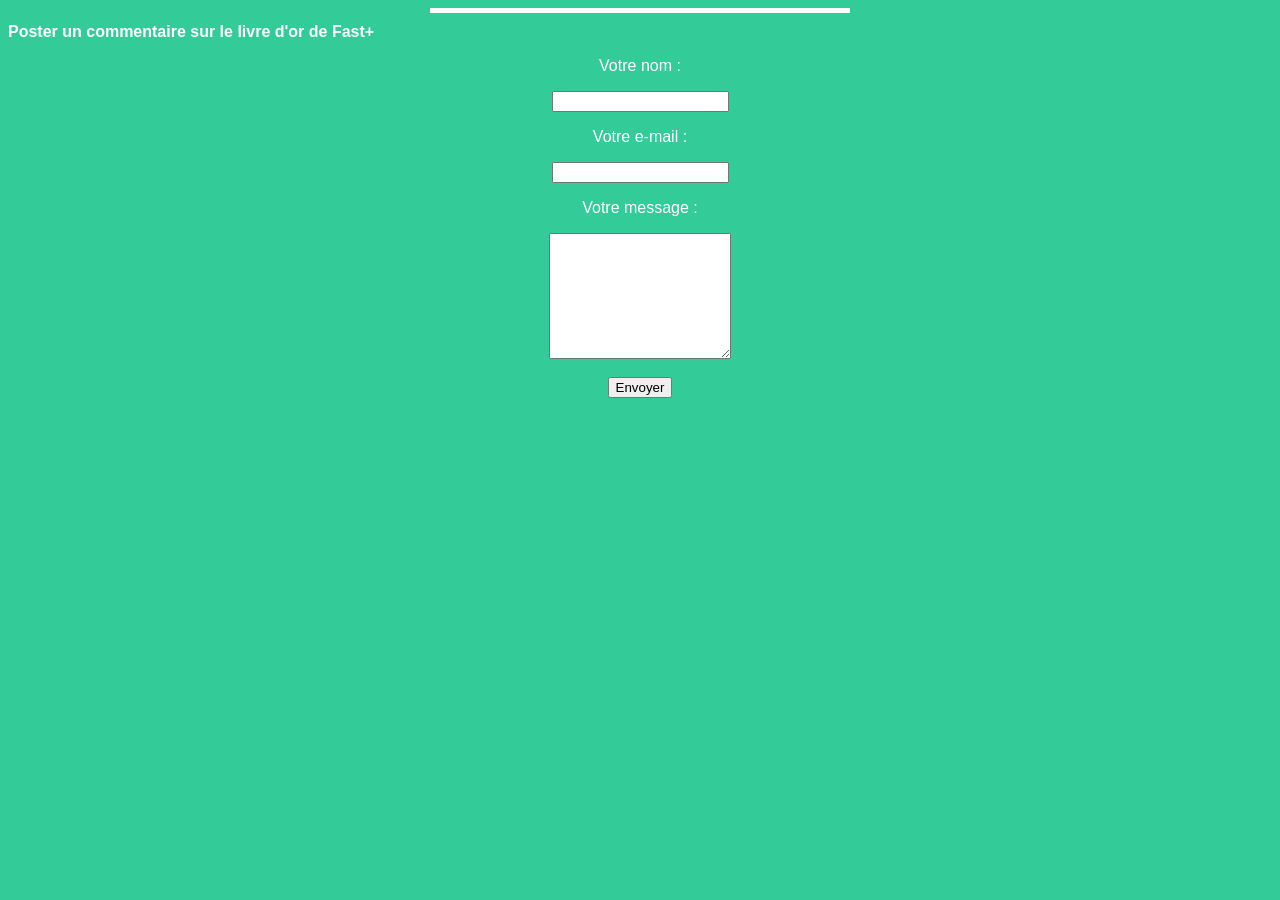
<file: livredor4/livre.html>
<html>
<head>
<style>
  @import url(https://fonts.googleapis.com/css?family=opensans:500);

  ._1,
  ._404,
  .c {
    position: relative
  }

  body {
    background: #3c9;
    color: #fff;
    font-family: 'Open Sans', sans-serif;
    max-height: 700px;
    overflow: hidden
  }

  .c {
    text-align: center;
    display: block;
    width: 80%;
    margin: 100px auto
  }

  ._404 {
    font-size: 220px;
    display: inline-block;
    z-index: 2;
    height: 250px;
    letter-spacing: 15px
  }

  ._1,
  ._2 {
    display: block;
    text-align: center
  }

  ._1 {
    letter-spacing: 12px;
    font-size: 4em;
    line-height: 80%
  }

  ._2 {
    position: relative;
    font-size: 20px;
    margin-top: 15px;
  }

  .btn,
  .text,
  hr:after {
    display: inline-block;
    position: relative
  }

  .text {
    font-size: 70px;
    text-align: center;
    margin: 19px 0 0;
    z-index: 3;
    width: 100%;
    line-height: 1.2em
  }

  .btn {
    background-color: #fff;
    width: 358px;
    padding: 5px;
    z-index: 5;
    font-size: 25px;
    margin: 0 10px 0 auto;
    color: #3c9;
    text-decoration: none
  }

  .right {
    float: right;
    width: 60%
  }

  hr {
    padding: 0;
    border: none;
    border-top: 5px solid #fff;
    color: #fff;
    text-align: center;
    margin: 0 auto;
    width: 420px;
    height: 10px;
    z-index: -10
  }

  hr:after {
    content: "\2022";
    top: -.75em;
    font-size: 2em;
    padding: 0 .2em;
    background: #3c9
  }

  .cloud {
    width: 350px;
    height: 120px;
    background: #FFF;
    background: linear-gradient(top, #FFF 100%);
    background: -webkit-linear-gradient(top, #FFF 100%);
    background: -moz-linear-gradient(top, #FFF 100%);
    background: -ms-linear-gradient(top, #FFF 100%);
    background: -o-linear-gradient(top, #FFF 100%);
    border-radius: 100px;
    -webkit-border-radius: 100px;
    -moz-border-radius: 100px;
    position: absolute;
    margin: 120px auto 20px;
    z-index: -1;
    transition: ease 1s
  }

  .cloud:after,
  .cloud:before {
    content: '';
    position: absolute;
    background: #FFF;
    z-index: -1
  }

  .cloud:after {
    width: 100px;
    height: 100px;
    top: -50px;
    left: 50px;
    border-radius: 100px;
    -webkit-border-radius: 100px;
    -moz-border-radius: 100px
  }

  .cloud:before {
    width: 180px;
    height: 180px;
    top: -90px;
    right: 50px;
    border-radius: 200px;
    -webkit-border-radius: 200px;
    -moz-border-radius: 200px
  }

  .x1 {
    top: -50px;
    left: 100px;
    -webkit-transform: scale(.3);
    -moz-transform: scale(.3);
    transform: scale(.3);
    opacity: .9;
    -webkit-animation: moveclouds 15s linear infinite;
    -moz-animation: moveclouds 15s linear infinite;
    -o-animation: moveclouds 15s linear infinite
  }

  .x1_5 {
    top: -80px;
    left: 250px;
    -webkit-transform: scale(.3);
    -moz-transform: scale(.3);
    transform: scale(.3);
    -webkit-animation: moveclouds 17s linear infinite;
    -moz-animation: moveclouds 17s linear infinite;
    -o-animation: moveclouds 17s linear infinite
  }

  .x2,
  .x3 {
    left: 250px;
    -webkit-animation: moveclouds 25s linear infinite;
    -moz-animation: moveclouds 25s linear infinite;
    -o-animation: moveclouds 25s linear infinite
  }

  .x2 {
    top: 30px;
    -webkit-transform: scale(.6);
    -moz-transform: scale(.6);
    transform: scale(.6);
    opacity: .6
  }

  .x3 {
    bottom: -70px;
    -webkit-transform: scale(.6);
    -moz-transform: scale(.6);
    transform: scale(.6);
    opacity: .8
  }

  .x4 {
    left: 470px;
    botttom: 20px;
    -webkit-transform: scale(.75);
    -moz-transform: scale(.75);
    transform: scale(.75);
    opacity: .75;
    -webkit-animation: moveclouds 18s linear infinite;
    -moz-animation: moveclouds 18s linear infinite;
    -o-animation: moveclouds 18s linear infinite
  }

  .x5 {
    left: 200px;
    top: 300px;
    -webkit-transform: scale(.5);
    -moz-transform: scale(.5);
    transform: scale(.5);
    opacity: .8;
    -webkit-animation: moveclouds 20s linear infinite;
    -moz-animation: moveclouds 20s linear infinite;
    -o-animation: moveclouds 20s linear infinite
  }

  @-webkit-keyframes moveclouds {
    0% {
      margin-left: 1000px
    }

    100% {
      margin-left: -1000px
    }
  }

  @-moz-keyframes moveclouds {
    0% {
      margin-left: 1000px
    }

    100% {
      margin-left: -1000px
    }
  }

  @-o-keyframes moveclouds {
    0% {
      margin-left: 1000px
    }

    100% {
      margin-left: -1000px
    }
  }
</style>
</head>
</html>

<?php
if(isset($_POST['submit']))
{

}else echo"Vous devez saisir tous les champs pour pouvoir poster un commentaire";

$connect = mysql_connect('localhost','root');
mysql_select_db('php');

$query = mysql_query("INSERT INTO livredor(id,nom,email,message) VALUES(",'$nom','$email','$message')")";
if($query)
{
  echo"Merci de contribuer l'aventure Fast+, votre message sera traiter dans les plus brefs délais"
}
 ?>
<form method="POST" action"livre.php">
  <hr>
  <strong>Poster un commentaire sur le livre d'or de Fast+</strong>
    <TD colspan="2"><div align="center"></TD>
  <p>Votre nom :</p>
    <TD colspan="2"><div align="center"><input type="text" name="nom"></TD>
  <p>Votre e-mail :</p>
    <TD colspan="2"><div align="center"><input type="text" name="email"></TD>
  <p>Votre message :</p>
  <textarea name="text" rows="8" cols-"35"></textarea><br/><br/>
<!--    <TD colspan="2"><div align="center"><input type"button" name="submit" value="Enoyer le commentaire"></TD> -->
  <TR>
    <TD colspan="2"><div align="center"><Input Type="submit" name="submit" OnClick="ControleVide_lo()" Value="Envoyer"></TD>
  </TR>
</form>
</file>
<file: monstyle4.css>
img {
  width: 100%;
}

body {
  font-family: Sans-serif;
  font-size: 100%;
  background: #FFFFFF;
}

a {
  color: #369;
}

.mention {
  margin: 1em;
  color: #666666;
  clear:both;
  padding-top: 2em;
}

h2 {
  background: #5CCAA6;
  color: #FFFFFF;
  margin: 0;
  padding: 2px;
  text-align: center;
}

#col1 p, #col2 p, #col3 p {
  margin: 20px;
}

#menu ul, #menu li {
  list-style-type: none;
  margin: 0;
  padding: 0;
}

#menu li {
  float: left;
  width: 20%;
  text-align: center;
}

#menu a {
  display: block;
  background: #444444;
  color: #FFFFFF;
  border-bottom: 1px;
  line-height: 200%;
  padding: 0 2em;
  text-decoration: none;
}

#menu a:hover {
  background: #222222;
}

#col1, #col2, #col3 {
  float: left;
  background: #FFFFFF;
  overflow: auto;
  width: 100%;
  clear: both;
  margin-left: 2px;
}

#menu {
  width: 100%;
  overflow: auto;
}

@media screen and (min-width: 768px) {
  #col1 {
    width: 29.2%;
    clear: none;
  }

  #col2 {
    width: 35%;
    clear: none;
  }
  #col3 {
    width: 35%;
    clear: none;
  }
}

@media screen and (max-width: 765px) {
  #menu a {
    display: block;
  }

  #menu li {
    float: none;
    width: 100%;
  }

  #col1, #col2, #col3, #menu {
    clear: both;
    width: 100%;
  }
}

.cts2{
  width: 100%;
  align-content: center;
}

.cts3{
  text-align: 10%;
  width: 60%;
}

.RGPD{
  margin-left: 10%;
  margin-right: 10%;
  text-align: justify;
}
</file>
<file: monstyle.css>
header
{
position : absolute ;
top : 1% ;
left : 1% ;
height : 33% ;
width : 98% ;
}
.surcouche
{
  background-color: #F0E36B ;
  opacity: 0.60 ;
  border-radius: 25px ;
position : absolute ;
top : 24% ;
left : 20% ;
height : 8% ;
width : 77% ;
}
.surcouche2
{
letter-spacing: 5px ;
opacity: 1 ;
position : absolute ;
top : 20.5% ;
left : 23.5% ;
height : 15% ;
width : 76% ;
}
nav
{
  background-color: #1AD1FF ;
  border : 3px solid #000000 ;
  border-radius: 25px ;
  padding-left: 1% ;
  padding-right: 1% ;
  padding-top: 1% ;
  position : absolute ;
  top :38% ;
  left :66% ;
  height : 10% ;
  width : 30%
}
.cgauche
{
  background-color: #1AD1FF ;
  border : 3px solid #000000 ;
  border-radius: 25px ;
  padding-left: 1% ;
  padding-right: 1% ;
  padding-top: 1% ;
  position : absolute ;
  top :38% ;
  left :1% ;
  height : 10% ;
  width : 30%
}
.m1
{
  background-color: #1AD1FF ;
  border : 3px solid #000000 ;
  border-radius: 1800px ;
  padding-left: 1% ;
  padding-right: 1% ;
  padding-top: 0.01% ;
  padding-bottom: 3.5% ;
  position : absolute ;
  top :35.5% ;
  left :34% ;
  height : 10% ;
  width : 29%
}
.qsn
{
  background-color: #1AD1FF ;
  border : 3px solid #000000 ;
  border-radius: 25px ;
  padding-left: 1% ;
  padding-right: 1% ;
  padding-top: 0.01% ;
  padding-bottom: 3.5% ;
  position : absolute ;
  top :55% ;
  left :34% ;
  height : 28% ;
  width : 29%
}
.rse
{
  background-color: #1AD1FF ;
  border : 3px solid #000000 ;
  border-radius: 25px ;
  padding-left: 1% ;
  padding-right: 1% ;
  padding-top: 0.01% ;
  padding-bottom: 3.5% ;
  position : absolute ;
  top :53.5% ;
  left :69% ;
  height : 28% ;
  width : 25%
}
.pdt
{
  background-color: #FFFFFF ;
  border : 3px solid #FFFFFF ;
  border-radius: 25px ;
  padding-left: 1% ;
  padding-right: 1% ;
  padding-top: 0.1% ;
  position : absolute ;
  top :52% ;
  left :1% ;
  height : 40% ;
  width : 30%
}
.cl
{
  position: absolute;
  top :95% ;
  left :1% ;
  height : 1% ;
  width : 33% ;
}
.cl2
{
  position: absolute;
  top :95% ;
  left :88% ;
  height : 1% ;
  width : 10% ;
}
.ctsm
{
  background-color: #1AD1FF ;
  border : 3px solid #000000 ;
  border-radius: 1800px ;
  padding-left: 1% ;
  padding-right: 1% ;
  padding-top: 0.4% ;
  position : absolute ;
  top :35.5% ;
  left :34% ;
  height : 10% ;
  width : 29%
}
.ctsm1
{
  background-color: #1AD1FF ;
  border : 3px solid #000000 ;
  border-radius: 25px ;
  padding-left: 1% ;
  padding-right: 1% ;
  padding-top: 0.01% ;
  padding-bottom: 3.5% ;
  position : absolute ;
  top :48% ;
  left :34% ;
  height : 83% ;
  width : 29%
}
.ctsg
{
  border-radius: 25px ;
  padding-left: 1% ;
  padding-right: 1% ;
  padding-top: 0.01% ;
  padding-bottom: 3.5% ;
  position : absolute ;
  top :55% ;
  left :2% ;
  height : 68% ;
  width : 29%
}
.ctsm2
{
  background-color: #1AD1FF ;
  border : 3px solid #000000 ;
  border-radius: 25px ;
  padding-left: 1% ;
  padding-right: 1% ;
  padding-top: 0.01% ;
  padding-bottom: 3.5% ;
  position : absolute ;
  top :48% ;
  left :68% ;
  height : 85.5% ;
  width : 29%
}
a
{
color : white ;
}
a : hover
{
color : white ;
}
a : visited
{
color : white ;
}
</file>
<file: monstyle2.css>
header {
  position: absolute;
  top: 1%;
  left: 1%;
  height: 33%;
  width: 98%;
}

img {
  height: 70%;
  width: 100%;
}

.onglets {
  columns: 3;
  column-width: 30%;
  column-rule-style: solid;
  column-rule-width: 30%;
  column-rule-color: black;
  margin: auto;
  padding: 2px;
  border: 2px solid black;
  width: 99%;
  font-size: 15px;
  background-color: #5ccaa6;
}

.onglets p {
  margin: 0 auto;
  margin-bottom: auto;
  color: #000000;
}

.ongletsbody {
  columns: 3;
  column-width: 20%;
  column-rule-style: dotted;
  column-rule-width: 20%;
  column-rule-color: black;
  margin-top: 30%;
  padding: 2px;
  border: 2px solid black;
  width: 90%;
  height: 10%;
  background-color: #5ccaa6;
}

.ongletsbody p {
  margin: 0 auto;
  color: #000000;
  vertical-align: bottom;
}

.cl {
  position: absolute;
  top: 95%;
  left: 1%;
  height: 1%;
  width: 33%;
}

.cl2 {
  position: absolute;
  top: 95%;
  left: 88%;
  height: 1%;
  width: 10%;
}

.ctsm {
  background-color: #1AD1FF;
  border: 3px solid #000000;
  border-radius: 1800px;
  padding-left: 1%;
  padding-right: 1%;
  padding-top: 0.4%;
  position: absolute;
  top: 35.5%;
  left: 34%;
  height: 10%;
  width: 29%
}

.ctsm1 {
  background-color: #1AD1FF;
  border: 3px solid #000000;
  border-radius: 25px;
  padding-left: 1%;
  padding-right: 1%;
  padding-top: 0.01%;
  padding-bottom: 3.5%;
  position: absolute;
  top: 48%;
  left: 34%;
  height: 83%;
  width: 29%
}

.ctsg {
  border-radius: 25px;
  padding-left: 1%;
  padding-right: 1%;
  padding-top: 0.01%;
  padding-bottom: 3.5%;
  position: absolute;
  top: 55%;
  left: 2%;
  height: 68%;
  width: 29%
}

.ctsm2 {
  background-color: #1AD1FF;
  border: 3px solid #000000;
  border-radius: 25px;
  padding-left: 1%;
  padding-right: 1%;
  padding-top: 0.01%;
  padding-bottom: 3.5%;
  position: absolute;
  top: 48%;
  left: 68%;
  height: 85.5%;
  width: 29%
}

a {
  color: white;
}

a : hover {
  color: white;
}

a : visited {
  color: white;
}
</file>
<file: monstyle3.css>
header {
  position: absolute;
  top: 1%;
  left: 1%;
  height: 33%;
  width: 98%;
}

img {
  height: 70%;
  width: 100%;
}

body {
  background: #CEF6EC;
  font-family: 'Open Sans', sans-serif;
}

hr {
  width: 100%;
  color: #FFFFFF;
}

.onglets {
  columns: 3;
  column-width: 30%;
  column-rule-style: solid;
  column-rule-width: 30%;
  column-rule-color: black;
  margin: auto;
  padding: 2px;
  border: 2px solid black;
  width: 99%;
  font-size: 15px;
  background-color: #5ccaa6;
}

.onglets p {
  margin: 0 auto;
  margin-bottom: auto;
  color: #000000;
}

.col1 {
  float: left;
  width: 20%;
  margin-top: 40%;
}

.col2 {
  float: left;
  margin-left: 10%;
  width: 30%;
  margin-top: 40%;
}

.col3 {
  float: left;
  margin-left: 8%;
  width: 30%;
  margin-top: 40%;
}

.col1, .col2, .col3 {
  background-color: #5ccaa6;
}

.ctsm {
  background-color: #1AD1FF;
  border: 3px solid #000000;
  border-radius: 1800px;
  padding-left: 1%;
  padding-right: 1%;
  padding-top: 0.4%;
  position: absolute;
  top: 35.5%;
  left: 34%;
  height: 10%;
  width: 29%
}

.ctsm1 {
  background-color: #1AD1FF;
  border: 3px solid #000000;
  border-radius: 25px;
  padding-left: 1%;
  padding-right: 1%;
  padding-top: 0.01%;
  padding-bottom: 3.5%;
  position: absolute;
  top: 48%;
  left: 34%;
  height: 83%;
  width: 29%
}

.ctsg {
  border-radius: 25px;
  padding-left: 1%;
  padding-right: 1%;
  padding-top: 0.01%;
  padding-bottom: 3.5%;
  position: absolute;
  top: 55%;
  left: 2%;
  height: 68%;
  width: 29%
}

.ctsm2 {
  background-color: #1AD1FF;
  border: 3px solid #000000;
  border-radius: 25px;
  padding-left: 1%;
  padding-right: 1%;
  padding-top: 0.01%;
  padding-bottom: 3.5%;
  position: absolute;
  top: 48%;
  left: 68%;
  height: 85.5%;
  width: 29%
}

a {
  color: white;
}

a : hover {
  color: white;
}

a : visited {
  color: white;
}

footer {
  columns: 2;
  column-width: 40%;
  margin-bottom: : 1%;
  border-top: 2px solid black;
}

footer p {
  margin: 0 auto;
  margin-bottom: 0;
  color: #000000;
}
</file>
